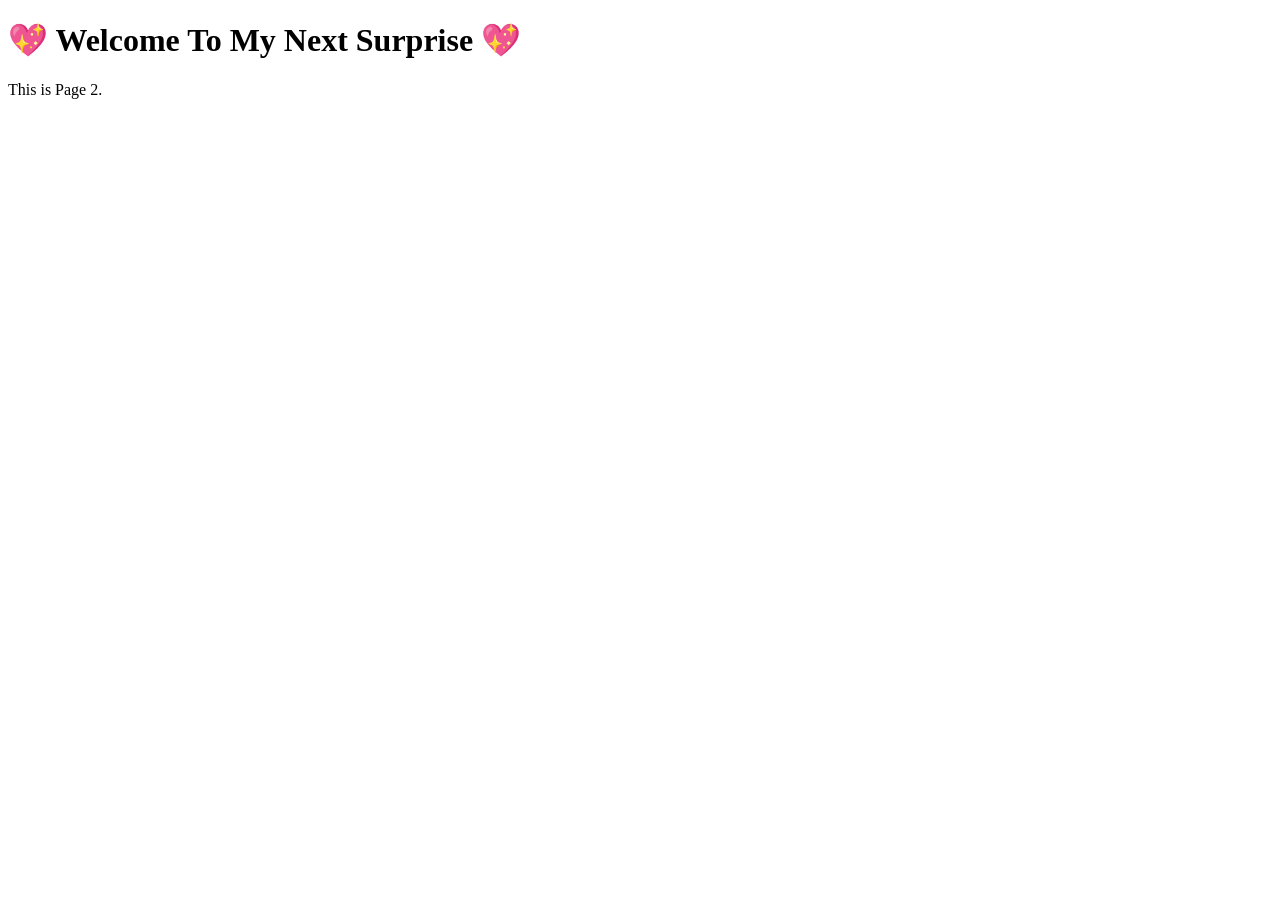
<file: page2.html>
<!DOCTYPE html>
<html lang="en">
<head>
    <meta charset="UTF-8">
    <meta name="viewport" content="width=device-width, initial-scale=1.0">
    <title>Second Surprise</title>
</head>
<body>

<h1>💖 Welcome To My Next Surprise 💖</h1>
<p>This is Page 2.</p>

</body>
</html>
</file>
